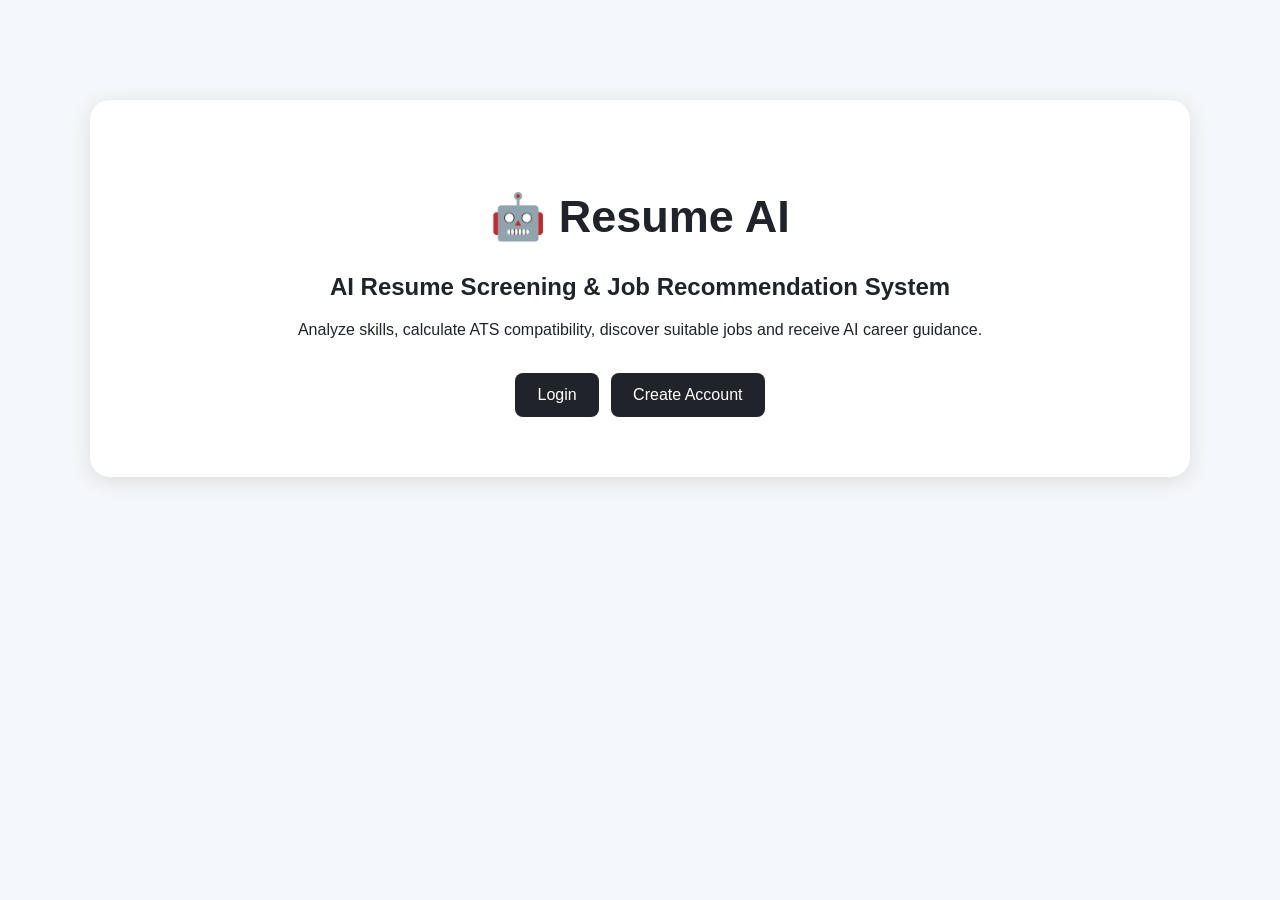
<file: templates/index.html>
<!DOCTYPE html>
<html>

<head>

    <title>
        Resume AI
    </title>

    <link
        rel="stylesheet"
        href="/static/style.css"
    >

</head>

<body>

<div class="container landing">

    <h1>
        🤖 Resume AI
    </h1>

    <h2>
        AI Resume Screening &
        Job Recommendation System
    </h2>

    <p>
        Analyze skills, calculate ATS compatibility,
        discover suitable jobs and receive AI career guidance.
    </p>

    <br>

    <a
        class="button"
        href="/login"
    >
        Login
    </a>

    <a
        class="button secondary"
        href="/register"
    >
        Create Account
    </a>

</div>

</body>

</html>
</file>
<file: static/style.css>
* {
    box-sizing: border-box;
}

body {
    margin: 0;
    font-family: Arial, sans-serif;
    background: #f4f7fb;
    color: #20232a;
}

nav {
    background: #20232a;
    color: white;
    padding: 16px 7%;
    display: flex;
    justify-content: space-between;
    align-items: center;
}

nav h2 {
    margin: 0;
}

nav a {
    color: white;
    text-decoration: none;
}

.container {
    width: 90%;
    max-width: 1100px;
    margin: 35px auto;
}

.hero {
    background: white;
    padding: 30px;
    border-radius: 15px;
    margin-bottom: 25px;
}

.card,
.auth-box,
.score-card {
    background: white;
    padding: 25px;
    margin: 20px 0;
    border-radius: 15px;
    box-shadow: 0 4px 15px #dfe3e8;
}

.auth {
    max-width: 450px;
    text-align: center;
    margin-top: 70px;
}

.auth-box {
    padding: 35px;
}

.landing {
    text-align: center;
    margin-top: 100px;
    background: white;
    padding: 60px 30px;
    border-radius: 20px;
    box-shadow: 0 4px 20px #ddd;
}

.landing h1 {
    font-size: 45px;
}

form {
    display: flex;
    flex-direction: column;
    gap: 15px;
}

input,
select {
    padding: 14px;
    border: 1px solid #ccd2d9;
    border-radius: 8px;
    font-size: 15px;
}

button,
.button {
    padding: 13px 22px;
    background: #20232a;
    color: white;
    border: 0;
    border-radius: 8px;
    cursor: pointer;
    text-decoration: none;
    display: inline-block;
}

.secondary {
    margin-left: 8px;
}

button:hover,
.button:hover {
    opacity: 0.85;
}

.skills {
    display: flex;
    flex-wrap: wrap;
    gap: 10px;
}

.skills span {
    background: #e8eef7;
    padding: 9px 15px;
    border-radius: 20px;
    font-size: 14px;
}

.score-grid {
    display: grid;
    grid-template-columns: 1fr 1fr;
    gap: 20px;
}

.score-card {
    text-align: center;
}

.big-score {
    font-size: 50px;
    font-weight: bold;
}

.job {
    display: flex;
    justify-content: space-between;
    align-items: center;
    gap: 20px;
    border-bottom: 1px solid #ddd;
    padding: 18px 0;
}

.job-info {
    flex: 1;
}

.job-score {
    min-width: 130px;
    font-size: 25px;
    font-weight: bold;
}

.progress {
    width: 130px;
    height: 8px;
    background: #e0e0e0;
    border-radius: 10px;
    margin-top: 8px;
    overflow: hidden;
}

.progress-fill {
    height: 100%;
    background: #20232a;
}

.history {
    background: white;
    padding: 18px;
    margin: 10px 0;
    border-radius: 10px;
    display: flex;
    justify-content: space-between;
    box-shadow: 0 2px 8px #ddd;
}

.history small {
    display: block;
    margin-top: 5px;
    color: #666;
}

.message {
    background: #fff3cd;
    padding: 12px;
    border-radius: 8px;
}

.llm {
    line-height: 1.8;
    background: #f7f8fa;
    padding: 20px;
    border-radius: 10px;
}

a {
    color: #1565c0;
}

@media (max-width: 700px) {

    .score-grid {
        grid-template-columns: 1fr;
    }

    .job {
        flex-direction: column;
        align-items: flex-start;
    }

    .job-score {
        width: 100%;
    }

    .progress {
        width: 100%;
    }

    nav {
        padding: 15px;
    }

    .container {
        width: 94%;
    }
}
</file>
